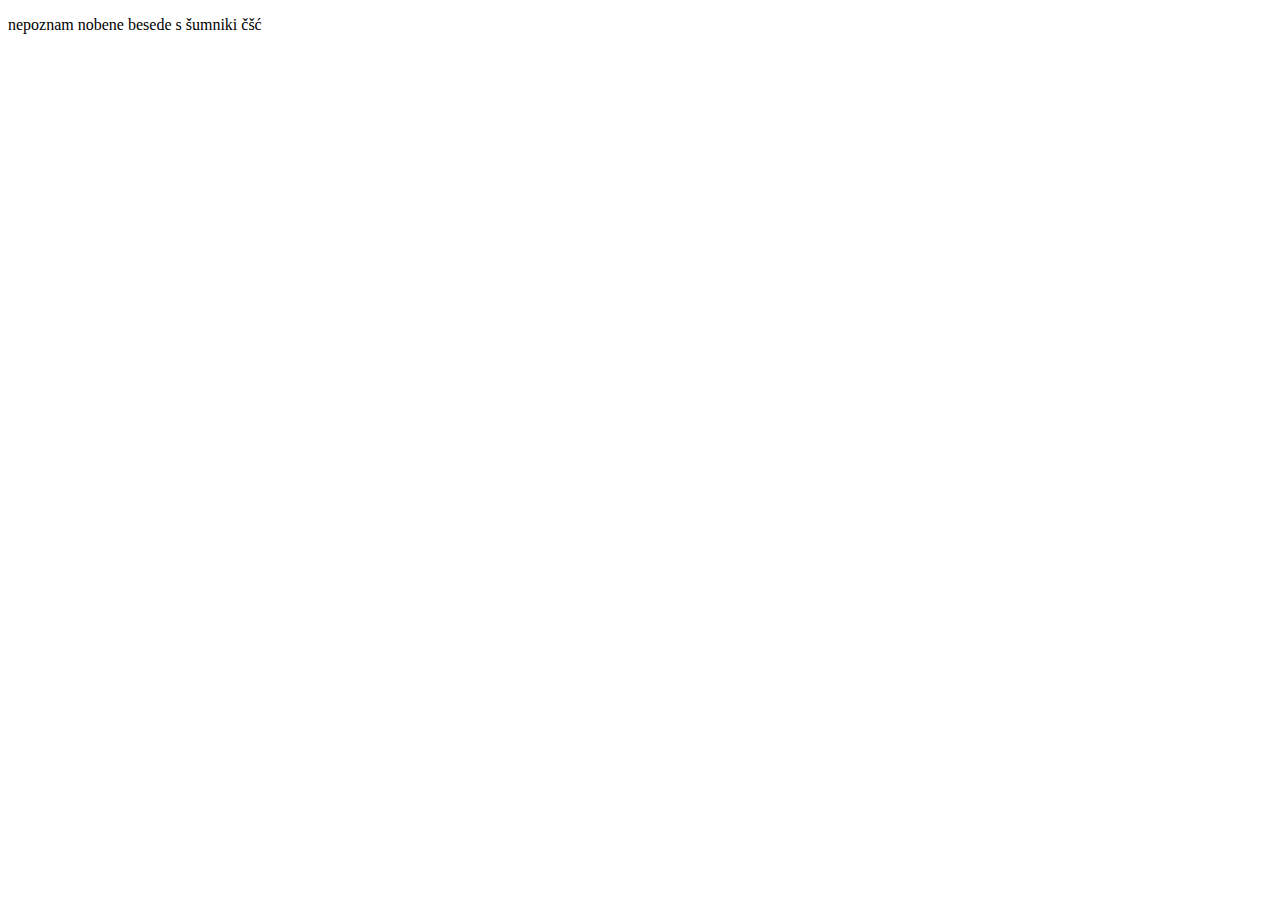
<file: base.html>
<!DOCTYPE html>
<html>
    <head>
        <meta charset="UTF-8">
        <meta name="description" content="My first website">
        <meta name="keywords" content="HTML, CSS, SmartNinja, coding, school">
        <meta name="author" content="Matej Ramuta">
        <title>My first webpage</title>
    </head>

    <!--
    komentar napišeš in se ga ne vidi
    vedno zapreš z dvema minusoma in klepaj
    -->

    <body>
        <p>nepoznam nobene besede s šumniki čšć</p>
    </body>
</html>
</file>
